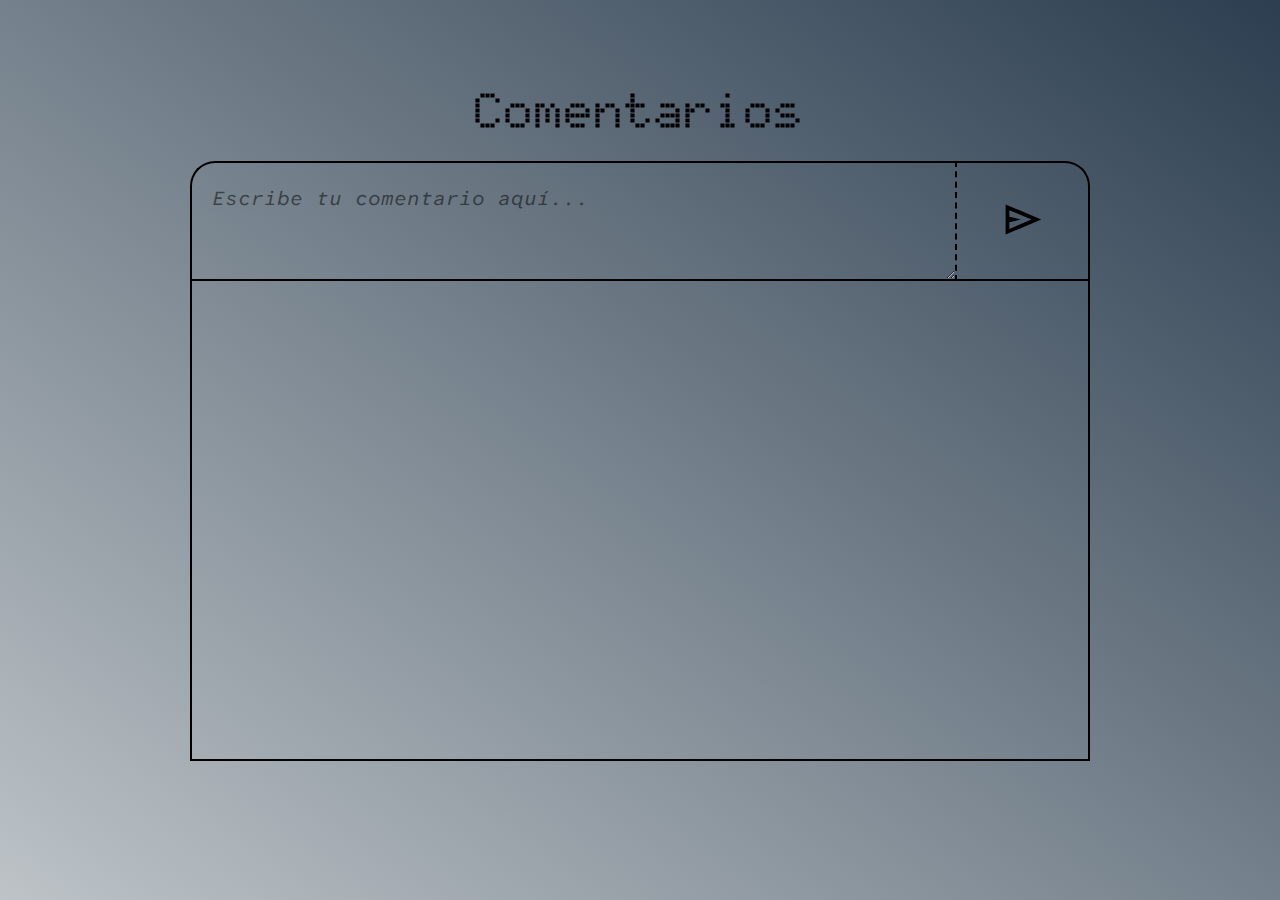
<file: 5-DOM/index.html>
<!DOCTYPE html>
<html lang="es">
<head>
    <meta charset="UTF-8">
    <meta name="viewport" content="width=device-width, initial-scale=1.0">
    <title>DOM</title>
    <link rel="stylesheet" href="style.css">
    <link rel="preconnect" href="https://fonts.googleapis.com">
    <link rel="preconnect" href="https://fonts.gstatic.com" crossorigin>
    <link href="https://fonts.googleapis.com/css2?family=Tomorrow:ital,wght@0,100;0,200;0,300;0,400;0,500;0,600;0,700;0,800;0,900;1,100;1,200;1,300;1,400;1,500;1,600;1,700;1,800;1,900&display=swap" rel="stylesheet">
    <link href="https://fonts.googleapis.com/css2?family=Atkinson+Hyperlegible+Mono:ital,wght@0,200..800;1,200..800&display=swap" rel="stylesheet">
    <link href="https://fonts.googleapis.com/css2?family=Rokkitt:ital,wght@0,100..900;1,100..900&display=swap" rel="stylesheet">
    <link href="https://fonts.googleapis.com/css2?family=Doto:wght@100..900&display=swap" rel="stylesheet">
</head>
<body>
    <h2>Comentarios</h2>
    <main>
        <section class="container">
            <div class="entradas">
                <div class="entradasTextarea">
                    <textarea name="comentariosDeUsuario" placeholder="Escribe tu comentario aquí..." id="comentarioUsuario" rows="3"></textarea>
                </div>
                <div class="entradasButton">
                    <button onclick="agregarComentarios();"><svg id="send" xmlns="http://www.w3.org/2000/svg" height="45px" viewBox="0 -960 960 960" width="45px" fill="#000000"><path d="M120-160v-640l760 320-760 320Zm80-120 474-200-474-200v140l240 60-240 60v140Zm0 0v-400 400Z"/></svg></button>
                </div>
            </div>
            <div class="salidas" id="campoDeLista">

            </div>

        </section>
    </main>
    


    <script src="app.js"></script>
</body>
</html>
</file>
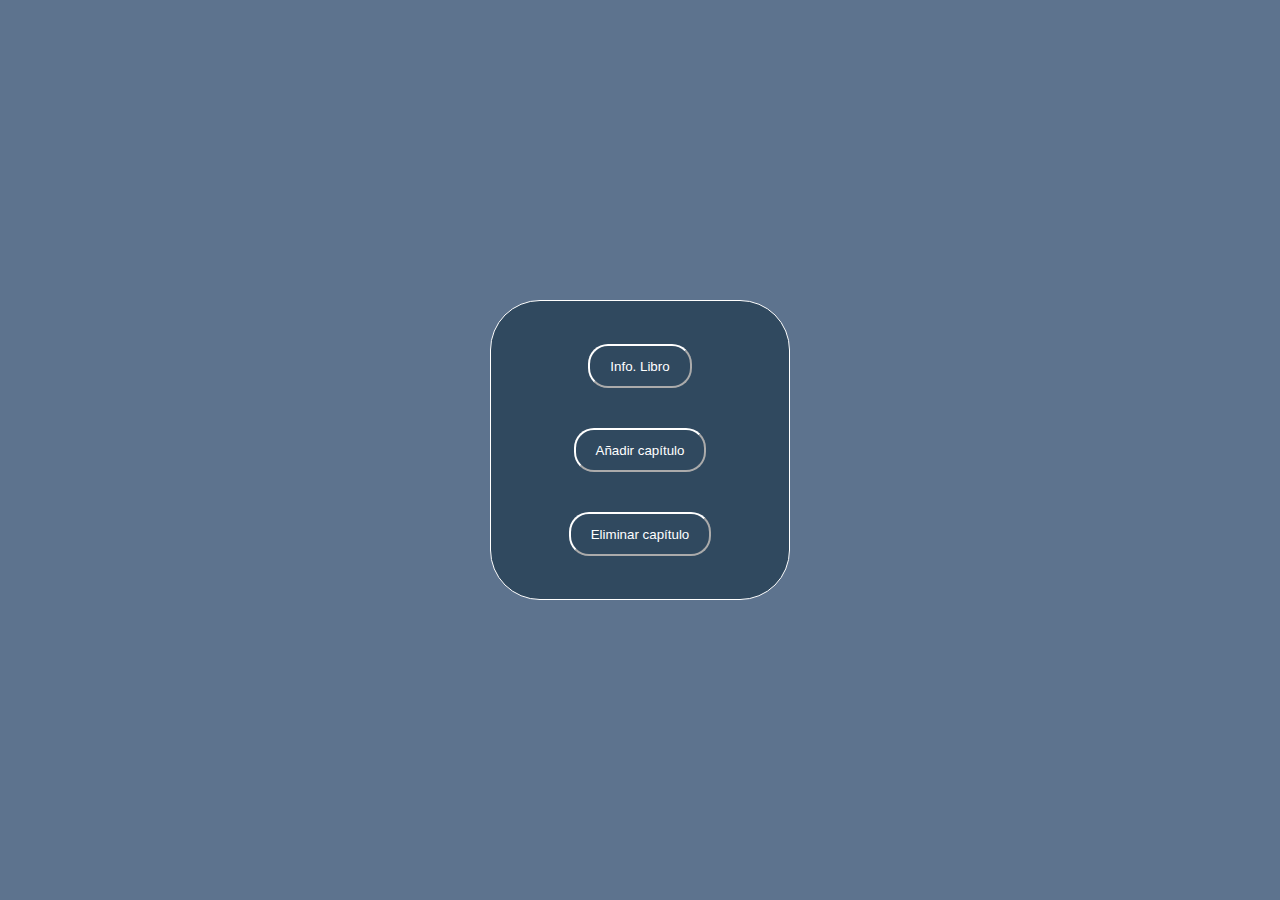
<file: 6-Objects/index.html>
<!DOCTYPE html>
<html lang="en">
<head>
    <meta charset="UTF-8">
    <meta name="viewport" content="width=device-width, initial-scale=1.0">
    <title>Libro</title>
    <link rel="stylesheet" href="style.css">
</head>
<body>
    <section>
        <button id="info" onclick="libro.describirLibro();">Info. Libro</button>
        <button id="add" onclick="libro.agregarCapitulo();">Añadir capítulo</button>
        <button id="delete" onclick="libro.eliminarCapitulo();">Eliminar capítulo</button>
    </section>

    <script src="app.js"></script>
</body>
</html>
</file>
<file: 5-DOM/style.css>
body {
  box-sizing: border-box;
  height: 100vh;
  background:linear-gradient(to bottom left, #2c3e50, #bdc3c7);
  margin: 0;
  padding-top: 3%;
  text-align: center;
  overflow: hidden;
}

h2{
  font-size: 50px;
  font-family: "Doto";
  font-weight: 800;
  margin-bottom: 0;
  transition: font-size 1s ease;
  
}

main{
  display: flex;
  align-items: center;
  justify-content: center;
  overflow: hidden;
  border: 0;
  box-sizing: border-box;
}

section{
  overflow: hidden;
  height: 600px;
  width: 900px;
  box-sizing: border-box;
  padding: 0;
  margin: 20px;
  display: grid;
  grid-template-columns: 1fr;
  grid-template-rows: 20% 80%;
  transition: grid-template-rows 1s ease;
}

.entradas{
  display: grid;
  grid-template-columns: 85% 15%;
}

.entradasTextarea{
  box-sizing: border-box;
  width: 100%;
  height: 100%;
  background-color: transparent;
  overflow: hidden;
  border-top:2px solid;
  border-right:0;
  border-bottom:2px solid;
  border-left:2px solid;
  border-radius: 25px 0 0 0;
  transition: border 1s ease;
}

.entradasTextarea>textarea{
  background-color: transparent;
  padding: 20px;
  line-height: 1.5;
  font-size: 18px;
  outline: none;
  border: 0;
  height: 100%;
  width: 100%;
  box-sizing: border-box;
  overflow:hidden;
  font-family: "Tomorrow";
  transition: font-size 3s ease;
}

.entradasTextarea>textarea::placeholder{
  color: rgb(0, 0, 0);
  line-height: center;
  font-size: 20px;
  font-family: "Atkinson Hyperlegible Mono";
  opacity: 0.5;
  transition: font-size 1s ease;
  font-style:italic;
}

.entradasTextarea>textarea:focus-within{
  border-color: #bdc3c7;
  transition: border-color 0.7s;
}

.entradasButton{
  box-sizing: border-box;
  width: 100%;
  height: 100%;
  background-color: transparent;
  overflow: hidden;
  display: flex;
  align-items: center;
  justify-content: center;
  border-left: 0;
  border-top:2px solid;
  border-right:2px solid;
  border-bottom:2px solid;
  border-left:2px dashed;
  border-radius: 0 25px 0 0 ;
  transition: border 1s ease, border-left 1s ease;
}
.entradasButton>button{
  border: 0;
  outline: none;
  background-color: transparent;
}

.entradasButton:hover,
button>#send:hover{
  background-color: rgb(0, 0, 0);
  transition: background-color 1s;
  fill: white;
}

.salidas{
  display: flex;
  flex-direction: column;
  border-right: 2px solid;
  border-left: 2px solid;
  border-bottom: 2px solid;
  border-top: 0;
  overflow:scroll;
  box-sizing: border-box;
  font-size: 20px;
  font-family: "Rokkitt";
}

.salidas::-webkit-scrollbar {
  width: 0;
  height: 0;
}

/* Elemento <div> añadido mediante createElemnt en jS */
.salidas>div{
  box-sizing: border-box;
  width: 100%;
  height: auto;
  margin: 0;
  padding:0;
  border-bottom: 1px solid;
  display: grid;
  grid-template-columns: 90% 10%;
}

/* Elemento <p> añadido mediante createElemnt en jS */
.salidas>div>p{
  box-sizing: border-box;
  text-align:left;
  margin: 0;
  word-wrap: break-word; 
  padding: 10px;
  font-size: 16px;
  height: 100%;
  transition: font-size 3s ease;

}

/* Elemento <button> añadido mediante createElemnt en jS */
.salidas>div>button{
  overflow: hidden;
  box-sizing: border-box;
  margin: 0;
  padding: 0;
  border: none;
  background-color: transparent;
  height: 100%;
}

.salidas>div>button>#iconDelete{
  fill: black;
  opacity: .5;
  width: 15px;
  transition: width 3s ease;
}

.salidas>div>button>#iconDelete:hover{
  opacity:1;
  width: 20px;
  transition: 1.5s ease;
}


@media (max-width: 922px) {
  body{
    padding: 15px;
  }
}

@media (max-width: 380px){
  h2{
    font-size: 30px;
  }

  .entradasTextarea>textarea::placeholder{
    font-size: 12px;
  }

  button>#send{
    width: 25px;
  }

  .entradasTextarea>textarea{
    font-size: 12px;
  }

}

@media (max-width: 320px){

  section{
    grid-template-rows: 15% 85%;
  }

  h2{
    font-size: 30px;
  }

  .entradasTextarea>textarea::placeholder{
    font-size: 9px;
    font-weight: 700;
  }

  button>#send{
    width: 15px;
  }

  .entradasTextarea>textarea{
    font-size: 10px;
  }

  .salidas>div>p{
    font-size: 10px;
    font-weight: 500;
  }

  .salidas>div{
    border-bottom: 1px dashed;
  }

  .salidas>div>button>#iconDelete{
    width: 10px;
  }
}

@media (max-width: 280px){
  h2{
    font-size: 25px;
  }
}

@media (max-width: 260px){
  h2{
    font-size: 20px;
  }
}
</file>
<file: 6-Objects/style.css>
*{
    padding: 0;
    margin: 0;
}

body{
    box-sizing: border-box;
    background-color:rgba(93, 115, 142, 1);;
    height: 100vh;
    display: flex;
    justify-content: center;
    align-items: center;
}

section{
    overflow:hidden;
    box-sizing: border-box;
    display: flex;
    flex-direction: column;
    justify-content: center;
    align-items: center;
    width: 300px;
    height: 300px;
    background-color: rgb(48, 73, 95);
    border-radius: 50px;
    border: 1px solid white;
}
button{
    background-color: transparent;
    border-radius: 20px;
    color: white;
    border-color: white;
    height: 30px;
    margin: 20px;
    padding: 20px;
    display: flex;
    align-items: center;
}

button:hover{
    background-color: rgba(93, 115, 142, 1);
}
</file>
